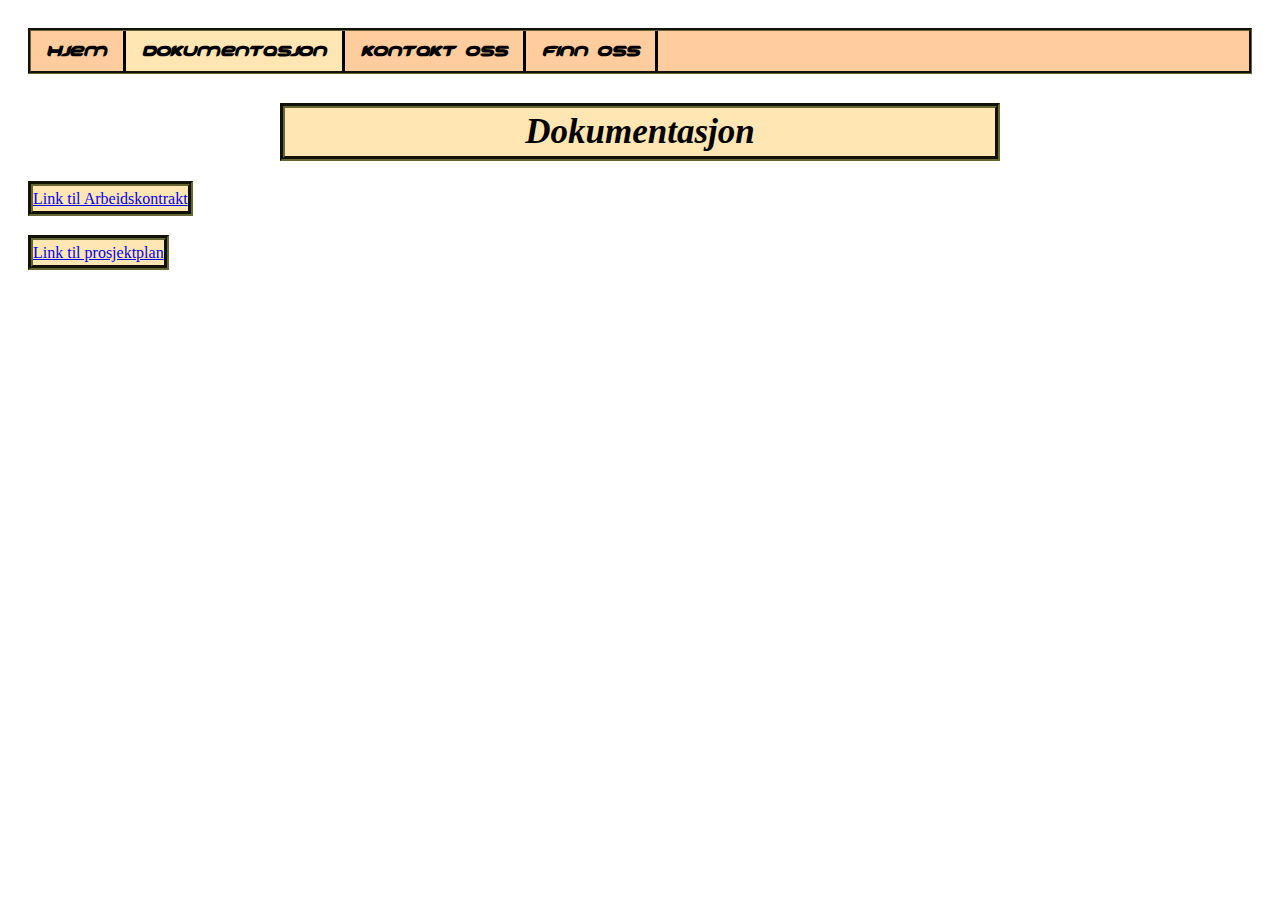
<file: dokumentasjon.html>
<!DOCTYPE html>
<html lang="en" dir="ltr">
  <head>
    <meta charset="utf-8">
    <title>Hjemmeside G25</title>
<link rel="stylesheet" href="css/styles.css">
  </head>
  <body>

  <ul id="meny">
    <li><a  href="index.html"> Hjem </a></li>
    <li><a class="active" href="dokumentasjon.html"> Dokumentasjon </a></li>
    <li><a href="kontakt-oss.html"> Kontakt oss </a></li>
    <li><a href="finn-oss.html"> Finn oss </a></li>
  </ul>
<div id="div2">
  <h2 class="border" > Dokumentasjon </h2>
</div>

     <a href="http://folk.ntnu.no/magnuvin/spill/Arbeidskontrakt.pdf" class="border"> Link til Arbeidskontrakt </a>
     <br><br><br>

     <a href="http://folk.ntnu.no/magnuvin/spill/prosjektplan.pdf" class="border">  Link til prosjektplan </a>

  </body>
</html>
</file>
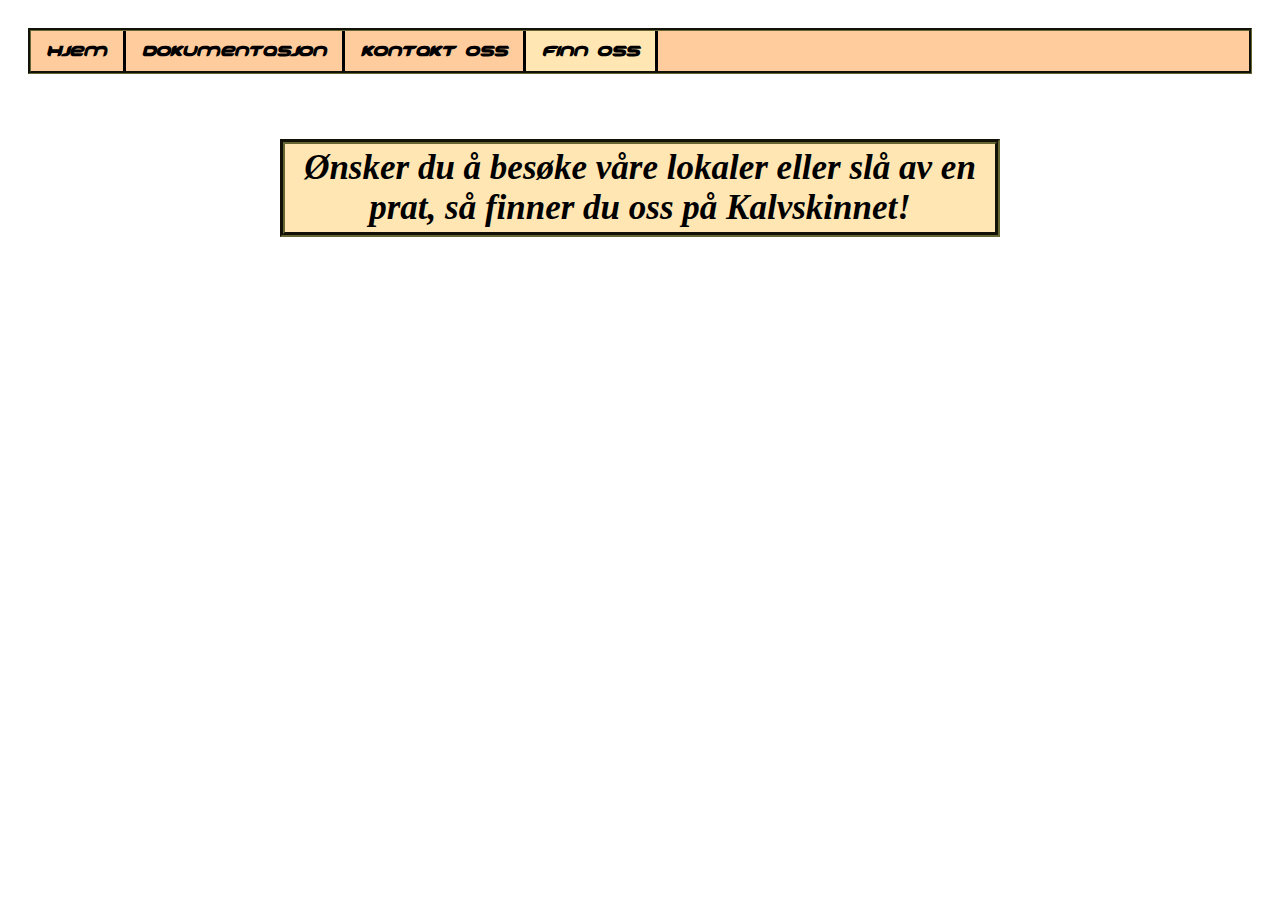
<file: finn-oss.html>
<!DOCTYPE html>
<html lang="en" dir="ltr">
  <head>
    <meta charset="utf-8">
    <title></title>
    <link rel="stylesheet" href="css/styles.css">
  </head>
  <body>

    <ul id="meny">
      <li><a href="index.html"> Hjem </a></li>
      <li><a href="dokumentasjon.html"> Dokumentasjon </a></li>
      <li><a href="kontakt-oss.html"> Kontakt oss </a></li>
      <li><a class="active" href="finn-oss.html"> Finn oss </a></li>
    </ul>
    <br> <br>


<div id="div2">
  <h2 class="border"> Ønsker du å besøke våre lokaler eller slå av en prat, så finner du oss på Kalvskinnet!</h2>
</div> <br> <br> <br> <br> <br>


<div class="bildeGMYR">
  <div>
    <iframe src="https://www.google.com/maps/embed?pb=!1m18!1m12!1m3!1d5124.167624054639!2d10.38361917868097!3d63.428443817591784!2m3!1f0!2f0!3f0!3m2!1i1024!2i768!4f13.1!3m3!1m2!1s0x0%3A0x7d6d38b11519ef5f!2sNTNU+Kalvskinnet!5e0!3m2!1sno!2sno!4v1540907851388"
     width="450" height="450" frameborder="0" allowfullscreen></iframe>
  </div>
  <div>
    <script src="https://www.yr.no/sted/Norge/Trøndelag/Trondheim/Kalvskinnet/ekstern_boks_tre_dager.js"></script>
    <noscript><a href="https://www.yr.no/sted/Norge/Trøndelag/Trondheim/Kalvskinnet/">yr.no: Værvarsel for Kalvskinnet</a></noscript>
  </div>
</div>


  </body>
</html>
</file>
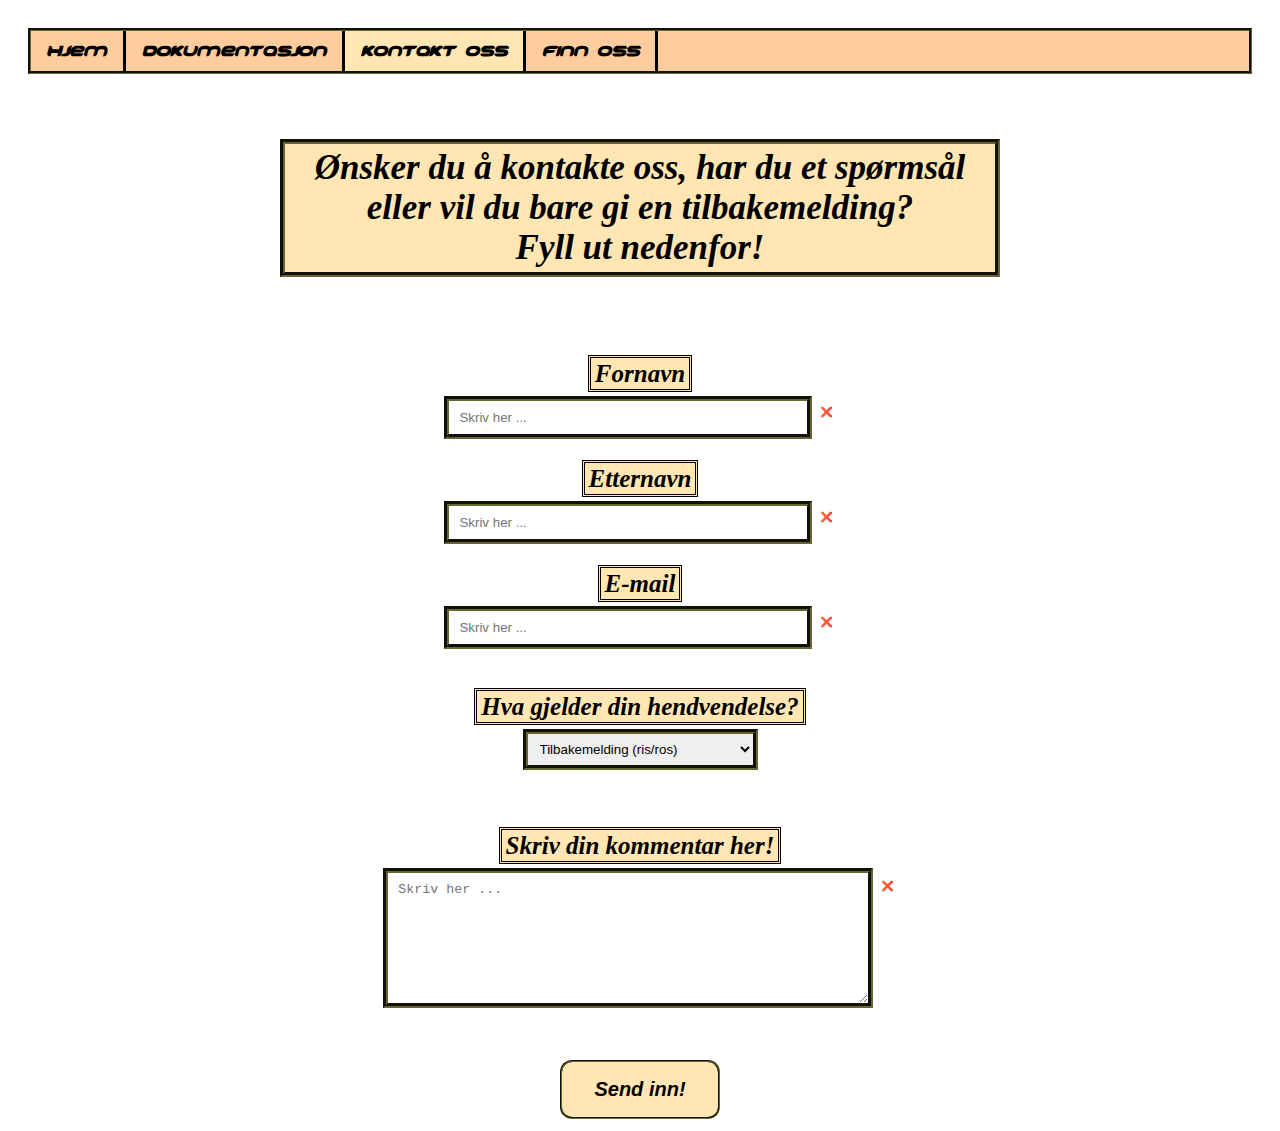
<file: kontakt-oss.html>
<!DOCTYPE html>
<html lang="en" dir="ltr">
  <head>
    <meta charset="utf-8">
    <title>Hjemmeside G25</title>
    <link rel="stylesheet" href="css/styles.css">

  </head>
  <body>

    <nav>
      <ul id="meny">
        <li><a href="index.html"> Hjem </a></li>
        <li><a href="dokumentasjon.html"> Dokumentasjon </a></li>
        <li><a class="active" href="kontakt-oss.html"> Kontakt oss </a></li>
        <li><a href="finn-oss.html"> Finn oss </a></li>
      </ul>
    </nav>

                        <br> <br>


    <div id="div1">
      <h2 class="border"> Ønsker du å kontakte oss, har du et spørmsål eller vil du bare gi en tilbakemelding? <br> Fyll ut nedenfor!</h2> <br> <br> <br>
    </div>


    <form id="skjema">
      <!-- Navn -->
      <label for="first-name">Fornavn </label>  <br>
      <input type="text" id="label1" name="first-name" placeholder="Skriv her ..." oninput="validering()">
       <img id="for_sjekk" src="img/false-bilde.png" src="img/check-bilde.jpg"/></input> <br> <br>


        <!-- Etternavn -->
      <label for="last-name">Etternavn </label>  <br>
      <input type="text" id="label2" name="last-name" placeholder="Skriv her ..." oninput="validering()">
       <img id="etter_sjekk" src="img/false-bilde.png" src="img/check-bilde.jpg"/></input> <br> <br>


        <!-- Email -->
      <label for="email">E-mail </label> <br>
      <input type="email" id="label3" name="email" placeholder="Skriv her ..." oninput="validering()">
       <img id="email_sjekk" src="img/false-bilde.png" src="img/check-bilde.jpg"/></input> <br> <br> <br>


        <!-- Liste med valg -->
      <label id="label4" for="tilbakemelding"> Hva gjelder din hendvendelse? </label> <br>
      <select name="valg">
          <option value="1" selected> Tilbakemelding (ris/ros) </option>
          <option value="2"> Spørsmål </option>
          <option value="3"> Bugs/problem med spillet </option>
          <option value="4"> Nye ideer/forbedringspotensiale </option>
      </select> <br> <br> <br> <br>


        <!--  Kommentarfelt -->
      <label for="textarea"> Skriv din kommentar her! </label> <br>
      <form>
        <textarea id="label5" placeholder="Skriv her ..." oninput="validering()"></textarea> <img id="kommentar_sjekk" src="img/false-bilde.png" src="img/check-bilde.jpg"/>
      </form> <br> <br>


        <!-- Knapp nederst på siden -->
    <div id="knapp">
          <button onclick="knappTrykk()" class="button button1"> Send inn! </button>
    </div>

    </form>
    <script src="javascript/kontakt-oss.js" charset="utf-8"></script>
  </body>
</html>
</file>
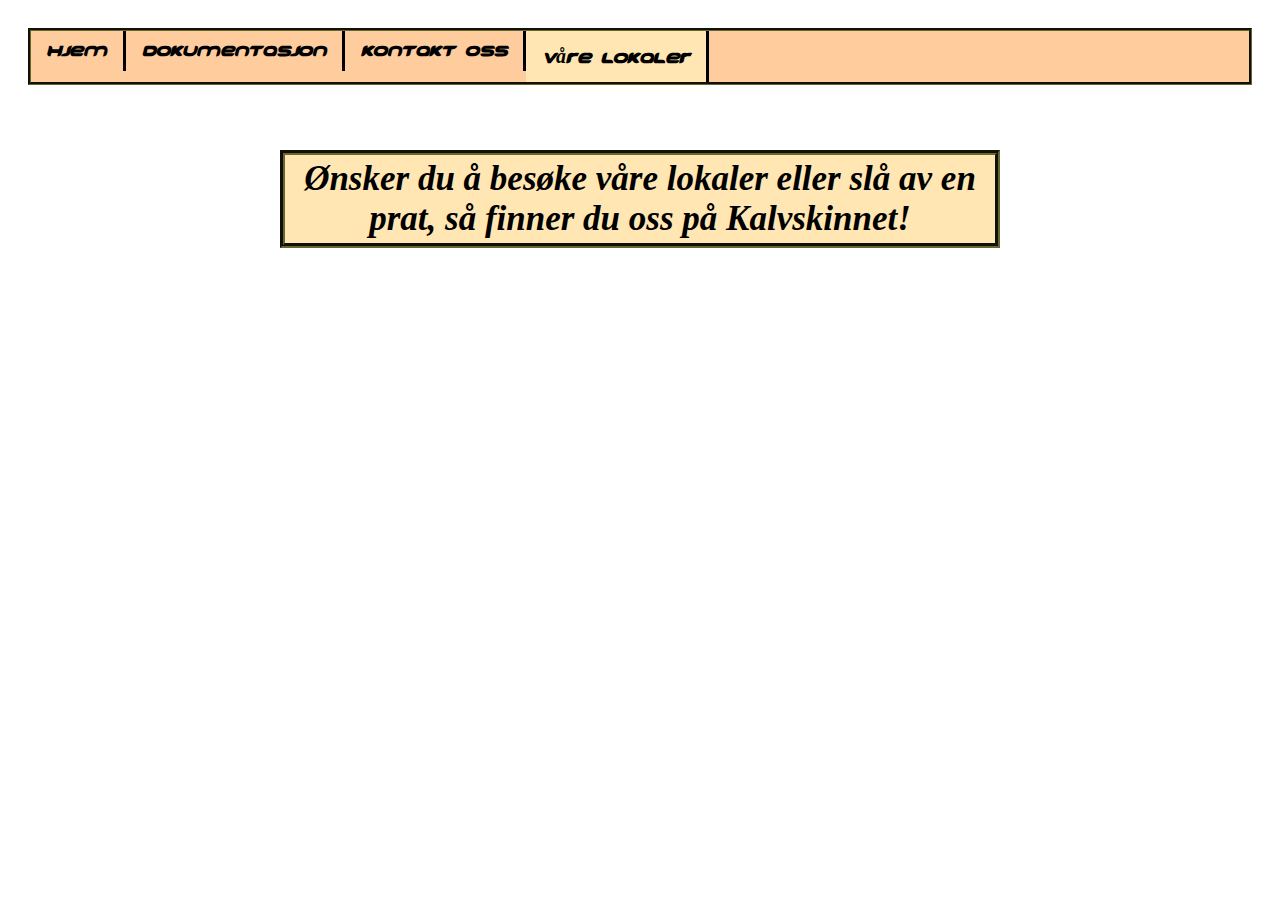
<file: vaare-lokaler.html>
<!DOCTYPE html>
<html lang="en" dir="ltr">
  <head>
    <meta charset="utf-8">
    <title></title>
    <link rel="stylesheet" href="css/styles.css">
  </head>
  <body>

    <ul id="meny">
      <li><a href="index.html"> Hjem </a></li>
      <li><a href="dokumentasjon.html"> Dokumentasjon </a></li>
      <li><a href="kontakt-oss.html"> Kontakt oss </a></li>
      <li><a class="active" href="vaare-lokaler.html"> Våre lokaler </a></li>
    </ul>
    <br> <br>


<div id="div2">
  <h2 class="border"> Ønsker du å besøke våre lokaler eller slå av en prat, så finner du oss på Kalvskinnet!</h2>
</div> <br> <br> <br> <br> <br>


<div class="bildeGMYR">
  <div>
    <iframe src="https://www.google.com/maps/embed?pb=!1m18!1m12!1m3!1d5124.167624054639!2d10.38361917868097!3d63.428443817591784!2m3!1f0!2f0!3f0!3m2!1i1024!2i768!4f13.1!3m3!1m2!1s0x0%3A0x7d6d38b11519ef5f!2sNTNU+Kalvskinnet!5e0!3m2!1sno!2sno!4v1540907851388"
     width="450" height="450" frameborder="0" allowfullscreen></iframe>
  </div>
  <div>
    <script src="https://www.yr.no/sted/Norge/Trøndelag/Trondheim/Kalvskinnet/ekstern_boks_tre_dager.js"></script>
    <noscript><a href="https://www.yr.no/sted/Norge/Trøndelag/Trondheim/Kalvskinnet/">yr.no: Værvarsel for Kalvskinnet</a></noscript>
  </div>
</div>


  </body>
</html>
</file>
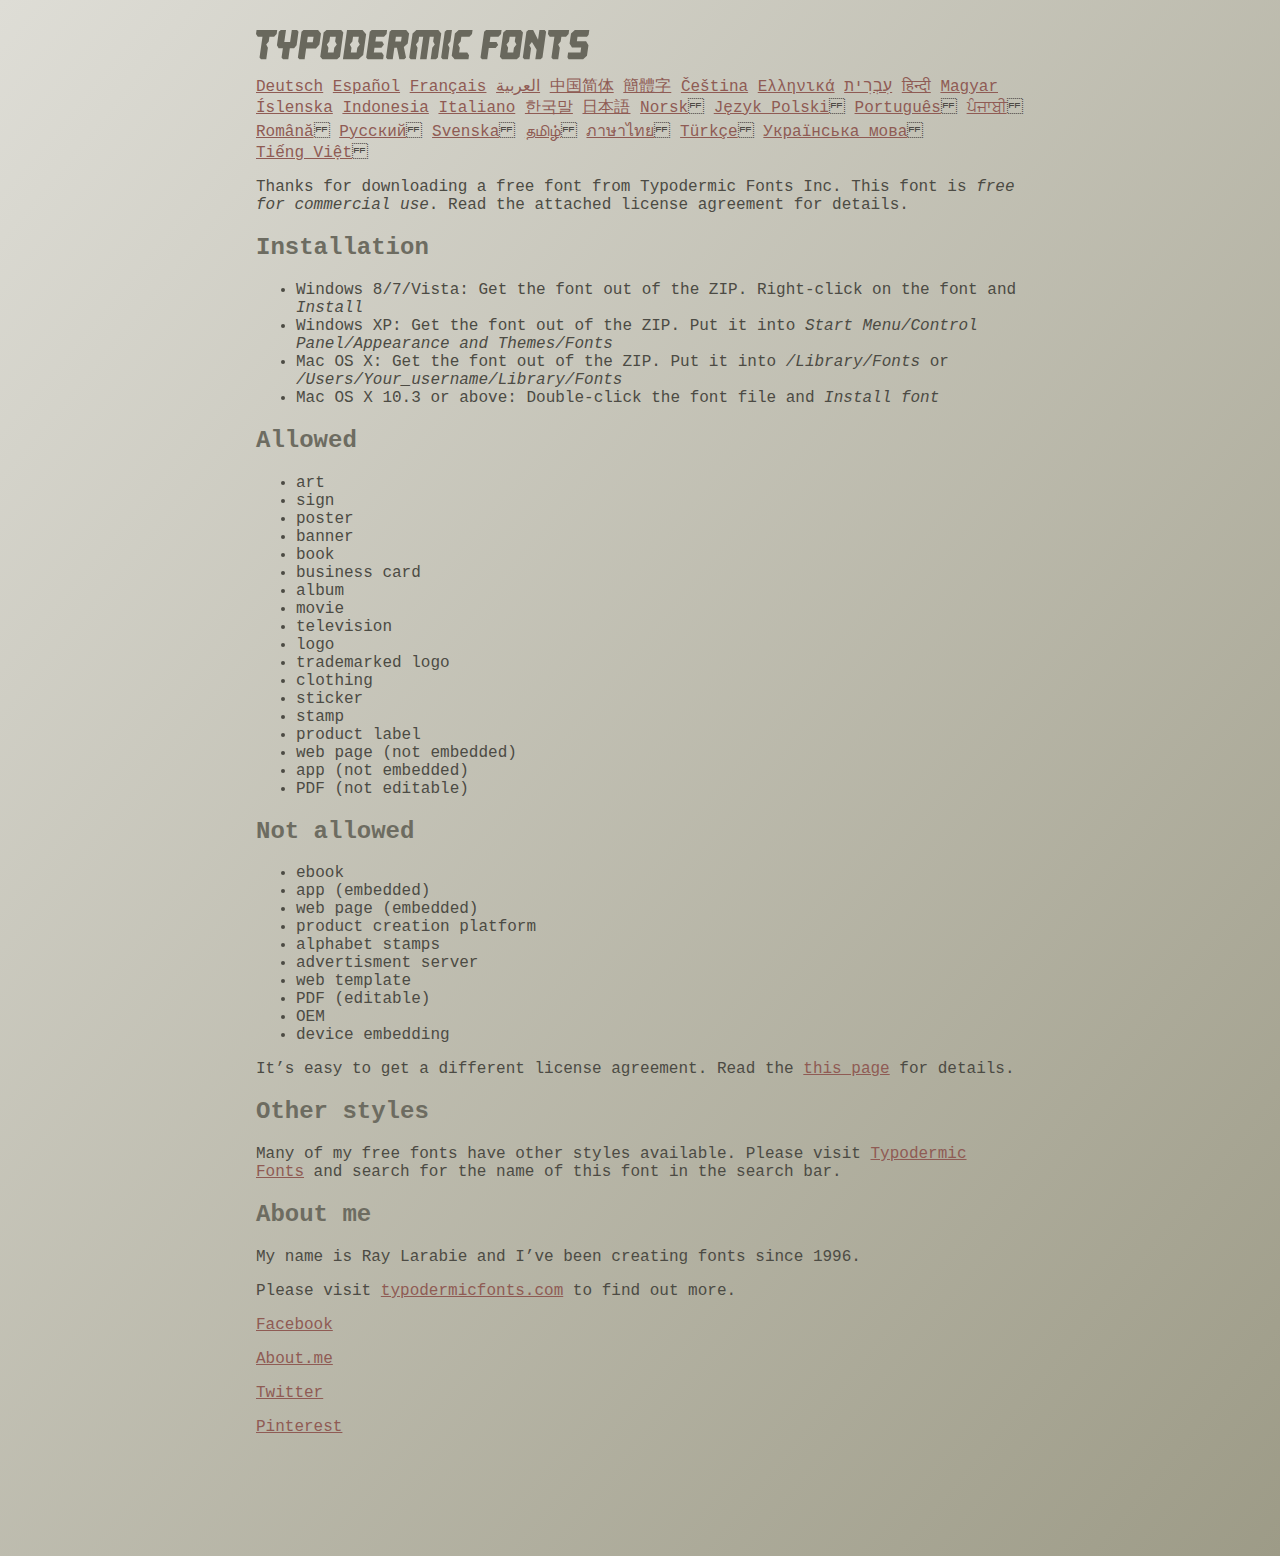
<file: zorque/read-this.html>
<head>
<meta http-equiv="Content-Type" content="text/html; charset=utf-8">
<title>Typodermic Fonts Inc. Freeware Font instructions 2014</title>
<style type="text/css">
body {
	margin:30px 20% 120px 20%;
	padding:0px;
	font-family:Consolas, Courier, sans-serif;
	color:#4c4b44;
	background-color:#c2c1b3;

/* IE10 Consumer Preview */ 
background-image: -ms-linear-gradient(top left, #DEDDD6 0%, #9D9B87 100%);

/* Mozilla Firefox */ 
background-image: -moz-linear-gradient(top left, #DEDDD6 0%, #9D9B87 100%);

/* Opera */ 
background-image: -o-linear-gradient(top left, #DEDDD6 0%, #9D9B87 100%);

/* Webkit (Safari/Chrome 10) */ 
background-image: -webkit-gradient(linear, left top, right bottom, color-stop(0, #DEDDD6), color-stop(1, #9D9B87));

/* Webkit (Chrome 11+) */ 
background-image: -webkit-linear-gradient(top left, #DEDDD6 0%, #9D9B87 100%);

/* W3C Markup, IE10 Release Preview */ 
background-image: linear-gradient(to bottom right, #DEDDD6 0%, #9D9B87 100%);

	}
h2 {color:#6d6c61;}
a {color:#8f5b54;}
a:hover {color:#ffffff; background-color:#9a998c;}
</style>
</head>

<body>

<svg width="350px" height="30px">
	<path fill="#69685D" d="M0,4.006L0.554,0h20.674l-0.553,4.006l-2.559,2.772h-4.688l-0.682,4.816l-2.515,3.026l1.663,3.07
		l-1.62,11.594H4.987l-1.448-1.79l2.94-20.716H1.791L0,4.006z"/>
	<path fill="#69685D" d="M35.8,0h5.285l1.408,1.791l-1.876,13.343l-2.515,3.111h-4.264l-1.534,11.04h-5.286l-1.449-1.79l1.322-9.25
		h-4.263l-1.705-3.111l1.875-13.343L24.76,0h5.242l-1.706,12.064h5.799L35.8,0z"/>
	<path fill="#69685D" d="M62.09,0l2.899,3.453L63.412,14.58l-3.496,3.962h-9.805l-1.491,10.742h-5.244l-1.493-1.79l3.625-25.704
		L47.469,0H62.09z M50.965,12.362h5.797l0.81-5.583h-5.799L50.965,12.362z"/>
	<path fill="#69685D" d="M64.256,26.642l3.367-24.041L70.523,0h14.664l2.132,2.601l-3.368,24.041l-2.856,2.643H66.431L64.256,26.642
		z M73.335,11.595l-2.514,3.026l1.663,3.07l-0.683,4.816H77.6l0.68-4.816l2.516-3.07l-1.663-3.026l0.681-4.816h-5.796L73.335,11.595
		z"/>
	<path fill="#69685D" d="M86.926,29.285L91.017,0h15.518l3.581,4.307l-2.899,20.673l-4.774,4.305H86.926z M96.345,11.595
		l-2.515,3.026l1.664,3.07l-0.683,4.816h5.798l0.681-4.816l2.516-3.07l-1.663-3.026l0.681-4.816h-5.796L96.345,11.595z"/>
	<path fill="#69685D" d="M127.114,29.285h-15.473l-1.492-1.79l3.624-25.704L115.731,0h15.389l-0.554,4.006l-2.557,2.772h-7.971
		l-0.684,4.816h6.906l1.662,3.026l-2.515,3.111h-6.905l-0.683,4.775h8.057l1.791,2.771L127.114,29.285z"/>
	<path fill="#69685D" d="M150.21,0l2.898,3.453l-1.405,9.977l-3.881,3.452l2.217,10.613l-1.748,1.79h-4.944l-2.387-11.553h-2.6
		l-1.622,11.553h-5.241l-1.493-1.79l3.624-25.704L135.588,0H150.21z M145.691,6.779h-5.796l-0.683,4.816h5.799L145.691,6.779z"/>
	<path fill="#69685D" d="M159.92,29.285h-5.242l-1.492-1.79l3.41-24.042L160.432,0h21.911l2.897,3.453l-3.409,24.042l-1.876,1.79
		h-5.284l1.617-11.594l2.517-3.07l-1.662-3.026l0.681-4.816h-4.092l-3.154,22.506h-6.522l3.155-22.506h-4.134l-0.683,4.816
		l-2.515,3.026l1.663,3.07L159.92,29.285z"/>
	<path fill="#69685D" d="M191.879,29.285h-5.244l-1.492-1.79l3.624-25.704L190.728,0h5.242l-1.619,11.595l-2.516,3.026l1.663,3.07
		L191.879,29.285z"/>
	<path fill="#69685D" d="M213.018,25.279l-0.554,4.006h-13.854l-2.899-3.494l3.156-22.338L202.702,0h13.854l-0.555,4.006
		l-2.558,2.772h-8.1l-0.683,4.816l-2.515,3.026l1.663,3.07l-0.683,4.816h8.1L213.018,25.279z"/>
	<path fill="#69685D" d="M226.007,29.285l-1.492-1.79l3.624-25.704L230.1,0h15.473l-0.554,4.006l-2.557,2.772h-8.058l-0.724,5.115
		h6.818l1.664,3.07l-2.557,3.11h-6.82l-1.535,11.211H226.007z"/>
	<path fill="#69685D" d="M243.903,26.642l3.368-24.041L250.17,0h14.663l2.131,2.601l-3.367,24.041l-2.855,2.643h-14.664
		L243.903,26.642z M252.983,11.595l-2.516,3.026l1.662,3.07l-0.681,4.816h5.796l0.684-4.816l2.515-3.07l-1.664-3.026l0.684-4.816
		h-5.798L252.983,11.595z"/>
	<path fill="#69685D" d="M280.639,19.822l-4.731-7.758l-2.516,3.069l1.662,3.069l-1.533,11.082h-5.244l-1.493-1.79l3.626-25.704
		L272.37,0h4.773l4.902,9.677L283.41,0h5.285l1.407,1.791l-3.623,25.704l-1.877,1.79h-5.285L280.639,19.822z"/>
	<path fill="#69685D" d="M291.926,4.006L292.48,0h20.674l-0.554,4.006l-2.557,2.772h-4.691l-0.681,4.816l-2.516,3.026l1.664,3.07
		l-1.621,11.594h-5.285l-1.451-1.79l2.942-20.716h-4.689L291.926,4.006z"/>
	<path fill="#69685D" d="M325.168,17.478h-9.209l-2.387-3.923l1.45-10.102L318.857,0h14.452l-0.682,4.86l-1.621,1.918h-9.506
		l-0.64,4.561h9.208l2.388,3.878l-1.493,10.572l-3.836,3.494h-14.579l-1.107-1.917l0.682-4.86h12.362L325.168,17.478z"/>
</svg>

<br>

<p translate="no">

<a href="http://translate.google.com/translate?hl=en&sl=en&tl=de&u=http://typodermicfonts.com/wp-content/uploads/2014/02/read-this.html&sandbox=0&usg=ALkJrhivq6___mill12Uw6fPvMWyJxstkw">Deutsch</a>

<a href="http://translate.google.com/translate?hl=en&sl=en&tl=es&u=http://typodermicfonts.com/wp-content/uploads/2014/02/read-this.html&sandbox=0&usg=ALkJrhjAt3cpinDeMTX6Ro8UcZFqaE8K5Q">Español</a>

<a href="http://translate.google.com/translate?hl=en&sl=en&tl=fr&u=http://typodermicfonts.com/wp-content/uploads/2014/02/read-this.html&sandbox=0&usg=ALkJrhjObLPhFyyhwigF-dBoOZ3eXYdDsw">Français</a>

<a href="http://translate.google.com/translate?hl=en&sl=en&tl=ar&u=http://typodermicfonts.com/wp-content/uploads/2014/02/read-this.html&sandbox=0&usg=ALkJrhg2hs-st3zodt-AjmoeuPHfyJsTEg">العربية</a>

<a href="http://translate.google.com/translate?hl=en&sl=en&tl=zh-CN&u=http://typodermicfonts.com/wp-content/uploads/2014/02/read-this.html&sandbox=0&usg=ALkJrhiilVnjG1Ks0DN7UyRqbKExhxAT-Q">中国简体</a>

<a href="http://translate.google.com/translate?hl=en&sl=en&tl=zh-TW&u=http://typodermicfonts.com/wp-content/uploads/2014/02/read-this.html&sandbox=0&usg=ALkJrhiSCPRAYToARlHI4kxIK9eCIFKQhw">簡體字</a>

<a href="http://translate.google.com/translate?hl=en&sl=en&tl=cs&u=http://typodermicfonts.com/wp-content/uploads/2014/02/read-this.html&sandbox=0&usg=ALkJrhj3z2HOOmCXLT-ApYW2SCeBvTGvTA">Čeština</a>

<a href="http://translate.google.com/translate?hl=en&sl=en&tl=el&u=http://typodermicfonts.com/wp-content/uploads/2014/02/read-this.html&sandbox=0&usg=ALkJrhhoORG-43TvZ2NVrll3T0oyOZE0VA">Ελληνικά</a>

<a href="http://translate.google.com/translate?hl=en&sl=en&tl=iw&u=http://typodermicfonts.com/wp-content/uploads/2014/02/read-this.html&sandbox=0&usg=ALkJrhiP4kLXdDxVNuV6-9tHJ8Tbt-1xKw">עִבְרִית</a>

<a href="http://translate.google.com/translate?hl=en&sl=en&tl=hi&u=http://typodermicfonts.com/wp-content/uploads/2014/02/read-this.html&sandbox=0&usg=ALkJrhhJmUufReWrMTSaGKPPOqV7q5jpGQ">हिन्दी</a>

<a href="http://translate.google.com/translate?hl=en&sl=en&tl=hu&u=http://typodermicfonts.com/wp-content/uploads/2014/02/read-this.html&sandbox=0&usg=ALkJrhgfcL_UwP3jkr6Vvq35rkhETFuTug">Magyar</a>

<a href="http://translate.google.com/translate?hl=en&sl=en&tl=is&u=http://typodermicfonts.com/wp-content/uploads/2014/02/read-this.html&sandbox=0&usg=ALkJrhjpK9lELyRP50Vv3RNgqCJDb6d-GQ">Íslenska</a>

<a href="http://translate.google.com/translate?hl=en&sl=en&tl=id&u=http://typodermicfonts.com/wp-content/uploads/2014/02/read-this.html&sandbox=0&usg=ALkJrhiExV3gmyXBUVqcwNiGiUWQSRrgIQ">Indonesia</a>

<a href="http://translate.google.com/translate?hl=en&sl=en&tl=it&u=http://typodermicfonts.com/wp-content/uploads/2014/02/read-this.html&sandbox=0&usg=ALkJrhgMr2_uulaLYRSFz8C34rtcbN6XEg">Italiano</a>

<a href="http://translate.google.com/translate?hl=en&sl=en&tl=ko&u=http://typodermicfonts.com/wp-content/uploads/2014/02/read-this.html&sandbox=0&usg=ALkJrhhl_nNXiOMIiBERq879UXH1XYfZGw">한국말</a>

<a href="http://translate.google.com/translate?hl=en&ie=UTF8&prev=_t&sl=en&tl=ja&u=http://typodermicfonts.com/wp-content/uploads/2014/02/read-this.html&sandbox=0&usg=ALkJrhi2FvSFgSUub72-Sq2moIRAosCiLA">日本語</a>

<a href="http://translate.google.com/translate?hl=en&sl=en&tl=no&u=http://typodermicfonts.com/wp-content/uploads/2014/02/read-this.html&sandbox=0&usg=ALkJrhhnf9AGd5hfxwA04e1w-tfYPha1ww">Norsk</a>
<a href="http://translate.google.com/translate?hl=en&sl=en&tl=pl&u=http://typodermicfonts.com/wp-content/uploads/2014/02/read-this.html&sandbox=0&usg=ALkJrhjZTe5eJRrZffLe0zgqEHPrMb8pOQ">Język&nbsp;Polski</a>
<a href="http://translate.google.com/translate?hl=en&sl=en&tl=pt-BR&u=http://typodermicfonts.com/wp-content/uploads/2014/02/read-this.html&sandbox=0&usg=ALkJrhg-zp3i6AcZCv02ONjZ5YvkcCFDBw">Português</a>
<a href="http://translate.google.com/translate?hl=en&sl=en&tl=pa&u=http://typodermicfonts.com/wp-content/uploads/2014/02/read-this.html&sandbox=0&usg=ALkJrhhPEMoYvW59_DJT7y6fxgG2IMh23A">ਪੰਜਾਬੀ</a>
<a href="http://translate.google.com/translate?hl=en&sl=en&tl=ro&u=http://typodermicfonts.com/wp-content/uploads/2014/02/read-this.html&sandbox=0&usg=ALkJrhgD0R8zxuQQh-YmFpQTJdvjhAYm2A">Română</a>
<a href="http://translate.google.com/translate?hl=en&sl=en&tl=ru&u=http://typodermicfonts.com/wp-content/uploads/2014/02/read-this.html&sandbox=0&usg=ALkJrhgI6c7Pd-FCcipT4xc2NPTefj5JJg">Русский</a>
<a href="http://translate.google.com/translate?hl=en&sl=en&tl=sv&u=http://typodermicfonts.com/wp-content/uploads/2014/02/read-this.html&sandbox=0&usg=ALkJrhhA8gW_-rjCbZQ5TK46zFMB3_StEQ">Svenska</a>
<a href="http://translate.google.com/translate?hl=en&sl=en&tl=ta&u=http://typodermicfonts.com/wp-content/uploads/2014/02/read-this.html&sandbox=0&usg=ALkJrhiwxxCEPzu3pHBXP-fbTZaOzYqe3g">தமிழ்</a>
<a href="http://translate.google.com/translate?hl=en&sl=en&tl=th&u=http://typodermicfonts.com/wp-content/uploads/2014/02/read-this.html&sandbox=0&usg=ALkJrhjP1N1DRUB1M81k5mi5KnRtt5C2-Q">ภาษาไทย</a>
<a href="http://translate.google.com/translate?hl=en&sl=en&tl=tr&u=http://typodermicfonts.com/wp-content/uploads/2014/02/read-this.html&sandbox=0&usg=ALkJrhiTYbD039OWznCcGyQnMy89_v-1gA">Türkçe</a>
<a href="http://translate.google.com/translate?hl=en&sl=en&tl=uk&u=http%3A%2F%2Ftypodermicfonts.com%2Fwp-content%2Fuploads%2F2014%2F02%2Fread-this.html">Українська&nbsp;мова</a>
<a href="http://translate.google.com/translate?hl=en&sl=en&tl=vi&u=http://typodermicfonts.com/wp-content/uploads/2014/02/read-this.html&sandbox=0&usg=ALkJrhirTQPOLCZognLpxOvJQT_158y07A">Tiếng&nbsp;Việt</a>
</p>


<p>Thanks for downloading a free font from <span translate="no">Typodermic Fonts Inc.</span> This font is <em>free for commercial use</em>. Read the attached license agreement for details.</p>


<h2>Installation</h2>

<ul>
<li>Windows 8/7/Vista: Get the font out of the ZIP. Right-click on the font and <em>Install</em>
<li>Windows XP: Get the font out of the ZIP. Put it into <cite translate="no">Start Menu/Control Panel/Appearance and Themes/Fonts</cite>
<li>Mac OS X: Get the font out of the ZIP. Put it into <cite translate="no">/Library/Fonts</cite> or <cite translate="no">/Users/Your_username/Library/Fonts</cite>
<li>Mac OS X 10.3 or above: Double-click the font file and <em>Install font</em>
</ul>


<h2>Allowed</h2>

<ul>
<li>art
<li>sign
<li>poster
<li>banner
<li>book
<li>business card
<li>album
<li>movie
<li>television
<li>logo
<li>trademarked logo
<li>clothing
<li>sticker
<li>stamp
<li>product label
<li>web page (not embedded)
<li>app (not embedded)
<li>PDF (not editable)
</ul>

<h2>Not allowed</h2>

<ul>
<li>ebook
<li>app (embedded)
<li>web page (embedded)
<li>product creation platform
<li>alphabet stamps
<li>advertisment server
<li>web template
<li>PDF (editable)
<li>OEM
<li>device embedding
</ul>

<p>It&rsquo;s easy to get a different license agreement. Read the <a href="http://typodermicfonts.com/custom/">this page</a> for details.</p>

<h2>Other styles</h2>

<p>Many of my free fonts have other styles available. Please visit <a href="http://typodermicfonts.com">Typodermic Fonts</a> and search for the name of this font in the search bar.</p>


<h2>About me</h2>

<p>My name is <span translate="no">Ray Larabie</span> and I&rsquo;ve been creating fonts since 1996.</p>

<p>Please visit <a href="http://typodermicfonts.com">typodermicfonts.com</a> to find out more.</p>

<p translate="no"><a href="https://www.facebook.com/pages/Typodermic-Fonts/7153899975">Facebook</a></p>
<p translate="no"><a href="http://about.me/raylarabie/#">About.me</a></p>
<p translate="no"><p><a href="https://twitter.com/typodermic">Twitter</a></p>
<p translate="no"><p><a href="http://www.pinterest.com/plywood747/">Pinterest</a></p>

</body>
</file>
<file: css/styles.css>
/* CSS for hovedsiden og meny--------------- */

@font-face {
  font-family: freedom;
  src: url(../freedom/freedom.ttf);
}

#meny {
  font-family: freedom;
  list-style-type: none;
  margin: 0;
  padding: 0;
  overflow: hidden;
  background-color: rgb(255, 204, 158);
  border-style: groove;
  border-color: rgb(102, 102, 51);
  font-size: 20px;
}

li {
  float: left;
  border-right: 3px solid black;
}

li a {
  display: block;
  color: black;
  text-align: center;
  padding: 14px 16px;
  text-decoration: none;
  font-weight: bold;
  font-style: oblique;
}

li a:hover {
  background-color: rgb(255, 230, 179);
}

.active {
  background-color: rgb(255, 230, 179);
}

#gameTitle {
  margin: auto;
  width: 720px;
  background-color: rgb(191, 35, 45);
  text-align: center;
  font-family: freedom;
  font-size: 60px;
}
/* ------------------------------------------- */

/* ----- Generell html kode ------------------ */

html {
  padding-top: 20px;
  padding-left: 20px;
  padding-right: 20px;
  background-image: url(https://wallpapertag.com/wallpaper/full/2/4/8/361467-japanese-background-1920x1200-for-samsung.jpg);
  background-size: cover;
}
/* ----------------------------------------------*/

/* Dette er css for kontakt oss siden ---------- */

#skjema {
  text-align: center;
}

input[type="text"],
input[type="email"],
input[type="textarea"] {
  width: 30%;
  padding: 9px 10px;
  margin: 8px 0;
  box-sizing: border-box;
  border-style: groove;
  border-color: rgb(102, 102, 51);
  border-width: thick;
}

label {
  border-style: double;
  font-style: oblique;
  font-weight: bold;
  font-size: 25px;
  background-color: rgb(255, 230, 179);
  padding-right: 4px;
  padding-left: 4px;
  padding-top: 2px;
  padding-bottom: 2px;
  border-color: black;
}

h2 {
  text-align: center;
  font-style: oblique;
  font-size: 35px;
}

.border {
  border-style: groove;
  border-color: rgb(102, 102, 51);
  border-width: thick;
  background-color: rgb(255, 230, 179);
  padding-top: 4px;
  padding-bottom: 4px;
}

#div1,
#div2 {
  width: 720px;
  margin: auto;
}

textarea {
  width: 40%;
  height: 140px;
  padding: 9px 10px;
  margin: 8px 0;
  box-sizing: border-box;
  border-style: groove;
  border-color: rgb(102, 102, 51);
  border-width: thick;
}

select {
  padding: 7px 8px;
  margin: 8px 0;
  box-sizing: border-box;
  border-style: groove;
  border-color: rgb(102, 102, 51);
  border-width: thick;
}

.button {
  background-color: rgb(255, 230, 179);
  color: Black;
  padding: 16px 32px;
  text-align: center;
  margin: 4px 2px;
  transition-duration: 0.7s;
  cursor: pointer;

  border-radius: 12px;
  border-style: groove;
  border-color: rgb(102, 102, 51);

  font-size: 20px;
  font-style: oblique;
  font-weight: bold;
}

.button:hover {
  background-color: rgb(245, 176, 65);
}

#knapp {
  text-align: center;
}

#for_sjekk,
#etter_sjekk,
#email_sjekk {
  width: 20px;
  height: 20px;
}

#kommentar_sjekk {
  width: 20px;
  height: 20px;
  padding-bottom: 120px;
}

#showCanvas {
  width: 100px;
  height: 40px;
}
/* ----------------------------------------------- */

/* --------------------- Våre lokaler sin css ---- */
/* Her har vi prøvd oss litt med flexbox */
.bildeGMYR {
  display: flex;
  flex-direction: row;
  width: 100%;
  align-items: center;
}

.bildeGMYR > div {
  flex-grow: 1;
  justify-content: space-evenly;
  width: 50%;
  text-align: center;
}

/* ------------------------------------------------- */
</file>
